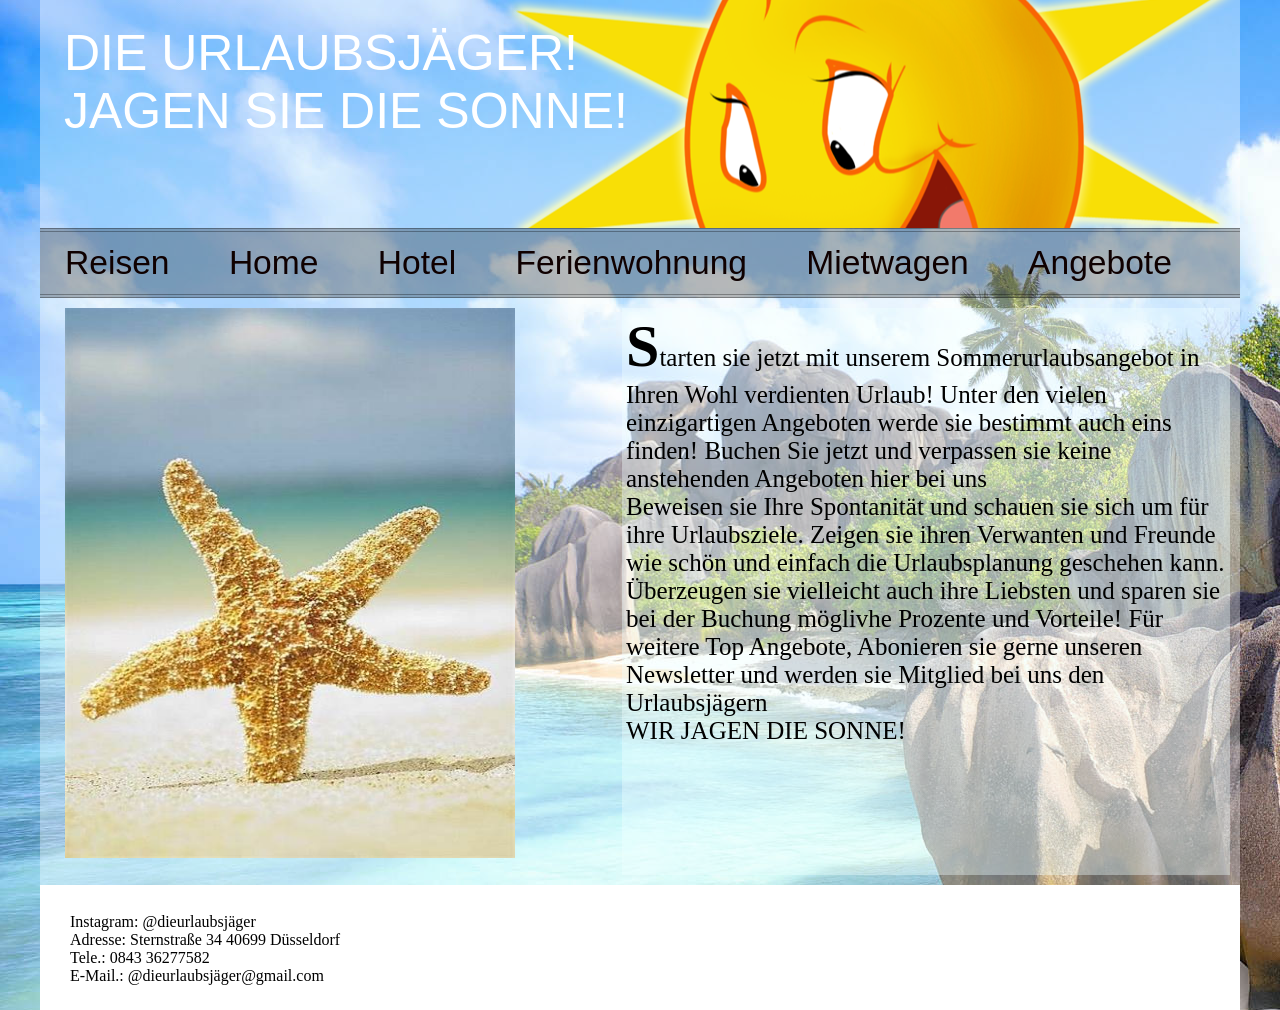
<file: index.html>
<!DOCTYPE html PUBLIC "-//W3C//DTD XHTML 1.0 Transitional//EN" "http://www.w3.org/TR/xhtml1/DTD/xhtml1-transitional.dtd">
<html xmlns="http://www.w3.org/1999/xhtml">
<head>
<meta http-equiv="Content-Type" content="text/html; charset=utf-8" />
<title>Buchwebsite</title>
<link href="ProjektCSS.css" rel="stylesheet" type="text/css">
</head>

<body>
<div id="center">

<!--Logo-->
	<div id="logo">
		DIE URLAUBSJÄGER!
		<br>
		JAGEN SIE DIE SONNE!
	</div>

<!--Navigation-->
	<div id="navi">
		<ul>
			<li><a href="https://www.youtube.com/watch?v=0QLiqHhpECY">Reisen</a></li>
			<li><a href="#">Home</a></li>
			<li><a href="https://www.trivago.de/de/lm?__wr=0&tc=102&themeId=280&sem_keyword=trivago&sem_creativeid=545910472977&sem_matchtype=e&sem_network=g&sem_device=c&sem_placement=&sem_target=&sem_adposition=&sem_param1=&sem_param2=&sem_campaignid=1565014754&sem_adgroupid=127994073020&sem_targetid=kwd-5593367084&sem_location=9060673&cipc=br&cip=4919000005&gclid=EAIaIQobChMImZGam5HI9gIVhulRCh3iHwgrEAAYASAAEgIIgvD_BwE&search=200-43">Hotel</a></li>
			<li><a href="https://www.booking.com/apartments/index.de.html?aid=309654;label=apartments-Gb7tUJkNIyM2tK4Ucq*pRgS228664809803:pl:ta:p1:p2:ac:ap:neg:fi:tikwd-60916526:lp9060673:li:dec:dm:ppccp=UmFuZG9tSVYkc2RlIyh9YcsZ-Id2vkzIfTmYhvC5HOg;ws=&gclid=EAIaIQobChMIkN-NxZHI9gIVU7LVCh0URwdEEAAYBCAAEgKFtvD_BwE">Ferienwohnung</a></li>
			<li><a href="https://www.sixt.de/#/?prpd=Y&sxamc=Google|Search&fir=1&gclid=EAIaIQobChMIhsbs25DI9gIViIXVCh0u8Al0EAAYASAAEgIwtvD_BwE&exactag_uk=96ffd708f01448f980e7142e097611dd">Mietwagen</a></li>
			<li><a href="Zweite.html">Angebote</a></li>
		</ul>
	</div>
	
<!--Linke Spalte-->
	<div id="linkeSpalte"> 
	<img src="Seestern1.jpg" height="550" width="450" />
	
	</div>
	
<!--Rechte Spalte-->
	<div id="rechteSpalte">
<p class="fett">Starten sie jetzt mit unserem Sommerurlaubsangebot in Ihren Wohl verdienten Urlaub! 
	Unter den vielen einzigartigen Angeboten werde sie bestimmt auch eins finden! Buchen Sie jetzt und verpassen sie keine anstehenden Angeboten hier bei uns 
	<br>
	Beweisen sie Ihre Spontanität und schauen sie sich um für ihre Urlaubsziele. Zeigen sie ihren Verwanten und Freunde wie schön und einfach die Urlaubsplanung geschehen kann.
	Überzeugen sie vielleicht auch ihre Liebsten und sparen sie bei der Buchung möglivhe Prozente und Vorteile!
	Für weitere Top Angebote, Abonieren sie gerne unseren Newsletter und werden sie Mitglied bei uns den Urlaubsjägern 
	<br>
	WIR JAGEN DIE SONNE!
	<br>

</p>
	</div>
	

	<div id="footer">
<a href="#" ></a>
<br>
Instagram: @dieurlaubsjäger
<br>
Adresse: Sternstraße 34 40699 Düsseldorf
<br>
Tele.: 0843 36277582
<br>
E-Mail.: @dieurlaubsjäger@gmail.com
	</div>



</body>

</html>
</file>
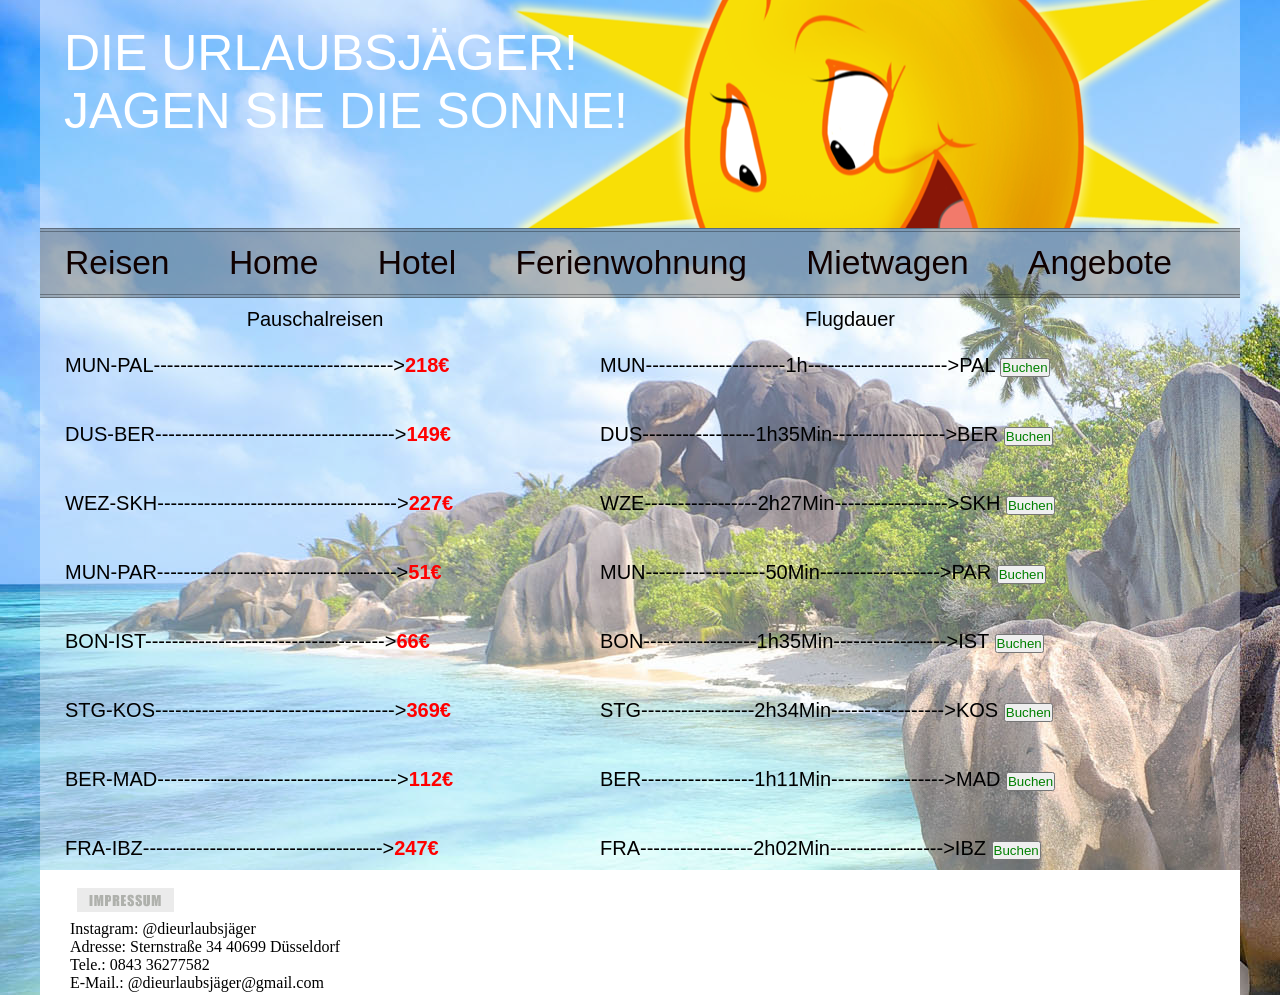
<file: Zweite.html>
<!DOCTYPE html PUBLIC "-//W3C//DTD XHTML 1.0 Transitional//EN" "http://www.w3.org/TR/xhtml1/DTD/xhtml1-transitional.dtd">
<html xmlns="http://www.w3.org/1999/xhtml">
<head>
<meta http-equiv="Content-Type" content="text/html; charset=utf-8" />
<title>Buchwebsite</title>
<link href="ProjektCSS.css" rel="stylesheet" type="text/css">
</head>

<body>
<div id="center">

<!--Logo-->
	<div id="logo">
		DIE URLAUBSJÄGER!
		<br>
		JAGEN SIE DIE SONNE!
	</div>

<!--Navigation-->
	<div id="navi">
		<ul>
			<li><a href="https://www.youtube.com/watch?v=0QLiqHhpECY">Reisen</a></li>
			<li><a href="index.html">Home</a></li>
			<li><a href="https://www.trivago.de/de/lm?__wr=0&tc=102&themeId=280&sem_keyword=trivago&sem_creativeid=545910472977&sem_matchtype=e&sem_network=g&sem_device=c&sem_placement=&sem_target=&sem_adposition=&sem_param1=&sem_param2=&sem_campaignid=1565014754&sem_adgroupid=127994073020&sem_targetid=kwd-5593367084&sem_location=9060673&cipc=br&cip=4919000005&gclid=EAIaIQobChMImZGam5HI9gIVhulRCh3iHwgrEAAYASAAEgIIgvD_BwE&search=200-43">Hotel</a></li>
			<li><a href="https://www.booking.com/apartments/index.de.html?aid=309654;label=apartments-Gb7tUJkNIyM2tK4Ucq*pRgS228664809803:pl:ta:p1:p2:ac:ap:neg:fi:tikwd-60916526:lp9060673:li:dec:dm:ppccp=UmFuZG9tSVYkc2RlIyh9YcsZ-Id2vkzIfTmYhvC5HOg;ws=&gclid=EAIaIQobChMIkN-NxZHI9gIVU7LVCh0URwdEEAAYBCAAEgKFtvD_BwE">Ferienwohnung</a></li>
			<li><a href="https://www.sixt.de/#/?prpd=Y&sxamc=Google|Search&fir=1&gclid=EAIaIQobChMIhsbs25DI9gIViIXVCh0u8Al0EAAYASAAEgIwtvD_BwE&exactag_uk=96ffd708f01448f980e7142e097611dd">Mietwagen</a></li>
			<li><a href="Zweite.html">Angebote</a></li>
		</ul>
	</div>
	
<!--Linke Spalte-->
	<div id="linkeSpalte"> 
	<center>Pauschalreisen</center>
	<br>
	MUN-PAL------------------------------------><strong style=color:red>218€</strong>
	<br><br><br>
	DUS-BER------------------------------------><strong style=color:red>149€</strong>
	<br><br><br>
	WEZ-SKH------------------------------------><strong style=color:red>227€</strong>
	<br><br><br>
	MUN-PAR------------------------------------><strong style=color:red>51€</strong>
	<br><br><br>
	BON-IST------------------------------------><strong style=color:red>66€</strong>
	<br><br><br>
	STG-KOS------------------------------------><strong style=color:red>369€</strong>
	<br><br><br>
	BER-MAD------------------------------------><strong style=color:red>112€</strong>
	<br><br><br>
	FRA-IBZ------------------------------------><strong style=color:red>247€</strong>
</div>
	
<!--Rechte Spalte-->
	<div id="ZweiteRechteSpalte">
	<center>Flugdauer</center>
	<br>
	MUN---------------------1h--------------------->PAL <a href="https://urlaub.check24.de/suche/hotel?areaId=546&cityId=285&extendedSearch=1&sorting=categoryDistribution&order=desc&pageArea=package&offerSort=price&offerSortOrder=asc&areaSort=topregion&areaSortOrder=asc&airport=MUC&ds=ci&transportType=flight&days=1w&departureDate=2022-06-01&returnDate=2022-06-09&roomAllocation=A-A&"><button style=color:green>Buchen</button></a>
	<br><br><br>
	DUS-----------------1h35Min----------------->BER <a href="https://urlaub.check24.de/suche/hotel?areaId=905&cityId=&extendedSearch=1&sorting=categoryDistribution&order=desc&pageArea=package&offerSort=price&offerSortOrder=asc&areaSort=topregion&areaSortOrder=asc&airport=DUS&ds=r&transportType=flight&days=1w&departureDate=2022-06-01&returnDate=2022-06-09&roomAllocation=A-A&"><button style=color:green>Buchen</button></a>
	<br><br><br>
	WZE-----------------2h27Min----------------->SKH <a href="https://urlaub.check24.de/suche/hotel?areaId=785&cityId=3883&extendedSearch=1&sorting=categoryDistribution&order=desc&pageArea=package&offerSort=price&offerSortOrder=asc&areaSort=topregion&areaSortOrder=asc&airport=NRN&ds=ci&transportType=flight&days=1w&departureDate=2022-06-01&returnDate=2022-06-09&roomAllocation=A-A&"><button style=color:green>Buchen</button></a>
	<br><br><br>
	MUN------------------50Min------------------>PAR <a href="https://urlaub.check24.de/suche/hotel?areaId=775&cityId=&extendedSearch=1&sorting=categoryDistribution&order=desc&pageArea=package&offerSort=price&offerSortOrder=asc&areaSort=topregion&areaSortOrder=asc&airport=MUC&ds=r&transportType=flight&days=1w&departureDate=2022-06-01&returnDate=2022-06-09&roomAllocation=A-A&"><button style=color:green>Buchen</button></a>
	<br><br><br>
	BON-----------------1h35Min----------------->IST <a href="https://urlaub.check24.de/suche/hotel?areaId=585&cityId=&extendedSearch=1&sorting=categoryDistribution&order=desc&pageArea=package&offerSort=price&offerSortOrder=asc&areaSort=topregion&areaSortOrder=asc&airport=CGN&ds=r&transportType=flight&days=1w&departureDate=2022-06-01&returnDate=2022-06-09&roomAllocation=A-A&"><button style=color:green>Buchen</button></a>
	<br><br><br>
	STG-----------------2h34Min----------------->KOS <a href="https://urlaub.check24.de/suche/hotel?areaId=605&extendedSearch=1&sorting=categoryDistribution&order=desc&pageArea=package&offerSort=price&offerSortOrder=asc&areaSort=topregion&areaSortOrder=asc&airport=STR&ds=r&transportType=flight&days=1w&departureDate=2022-06-01&returnDate=2022-06-09&roomAllocation=A-A&"><button style=color:green>Buchen</button></a>
	<br><br><br>
	BER-----------------1h11Min----------------->MAD <a href="https://urlaub.check24.de/suche/hotel?areaId=563&extendedSearch=1&sorting=categoryDistribution&order=desc&pageArea=package&offerSort=price&offerSortOrder=asc&areaSort=topregion&areaSortOrder=asc&airport=BER&ds=r&transportType=flight&days=1w&departureDate=2022-06-01&returnDate=2022-06-09&roomAllocation=A-A&"><button style=color:green>Buchen</button></a>
	<br><br><br>
	FRA-----------------2h02Min----------------->IBZ <a href="https://urlaub.check24.de/suche/hotel?areaId=543&extendedSearch=1&sorting=categoryDistribution&order=desc&pageArea=package&offerSort=price&offerSortOrder=asc&areaSort=topregion&areaSortOrder=asc&airport=FRA&ds=r&transportType=flight&days=1w&departureDate=2022-06-01&returnDate=2022-06-09&roomAllocation=A-A&"><button style=color:green>Buchen</button></a>

</p>
	</div>
	
<!--Footer-->
	<div id="footer">
<a href="#" ><img src="footer.gif" /></a>
<br>
Instagram: @dieurlaubsjäger
<br>
Adresse: Sternstraße 34 40699 Düsseldorf
<br>
Tele.: 0843 36277582
<br>
E-Mail.: @dieurlaubsjäger@gmail.com
<br>

	</div>

</div>

<div>
	




</div>

</body>

</html>
</file>
<file: ProjektCSS.css>
* { 
	margin:0px;
	padding:0px;

}

#center {
	margin:auto;
	width: 1200px;
	/**/
	height:900px;
    border-bottom: 2px solid #ffffff;
    background-color: rgba(255, 255, 255, 0.356);
}

body { 
		
	 	background-repeat: no-repeat;
		 background-color: rgba(255, 255, 255, 0);
		 background-image:url(seychellenStein.jpg);
		 
		


}

#logo {
	
		height:180px;
		background: url(PinClipart.com_brille-clipart_5749947.png) no-repeat right;
		font-size: 50px;
		font-family: Impact, Haettenschweiler, 'Arial Narrow Bold', sans-serif; 
		text-align: left;
		padding: 2%;	
		color: #ffffff;
		
}

#navi {
		
		border-bottom:4px  double #00000050;
		border-top:4px  double #00000050;
		padding:12px 0px;
		font-family:Arial, Helvetica, sans-serif;
		
		background-color: rgba(0, 0, 0, 0.274);
		font-size:2.1em;

}

#navi li {
			display:inline;
			margin:25px;
}

#navi a { 
			display:inline;
			color:rgb(15, 0, 0);
			text-decoration:none;
}



#navi a:hover {
				color:rgb(255, 255, 255);
				
}

#linkeSpalte {
				float:left;
				width:500px;
				margin: 10px 10px 10px 25px;
				font-size: 20px;
				font-family: Arial, Helvetica, sans-serif;
				
}
				
p.fett:first-letter{
	
					font-weight:bold;
					font-size:2.4em;
	
}
#rechteSpalte {
 				float:right;
				padding:4px;
				margin:10px;
				width:600px;
				background-color:  rgba(240, 255, 255, 0.384);
				font-size: 25px;
                padding-bottom: 130px;
                
				


}


#footer {
	
	clear:both;
	height:115px;
	background-color:rgb(255, 255, 255);
	padding: 10px 0px 0px 30px;
	

	
}

#ZweiteRechteSpalte{
	float:left;
				width:500px;
				margin: 10px 10px 10px 25px;
				font-size: 20px;
				font-family: Arial, Helvetica, sans-serif;



}
</file>
